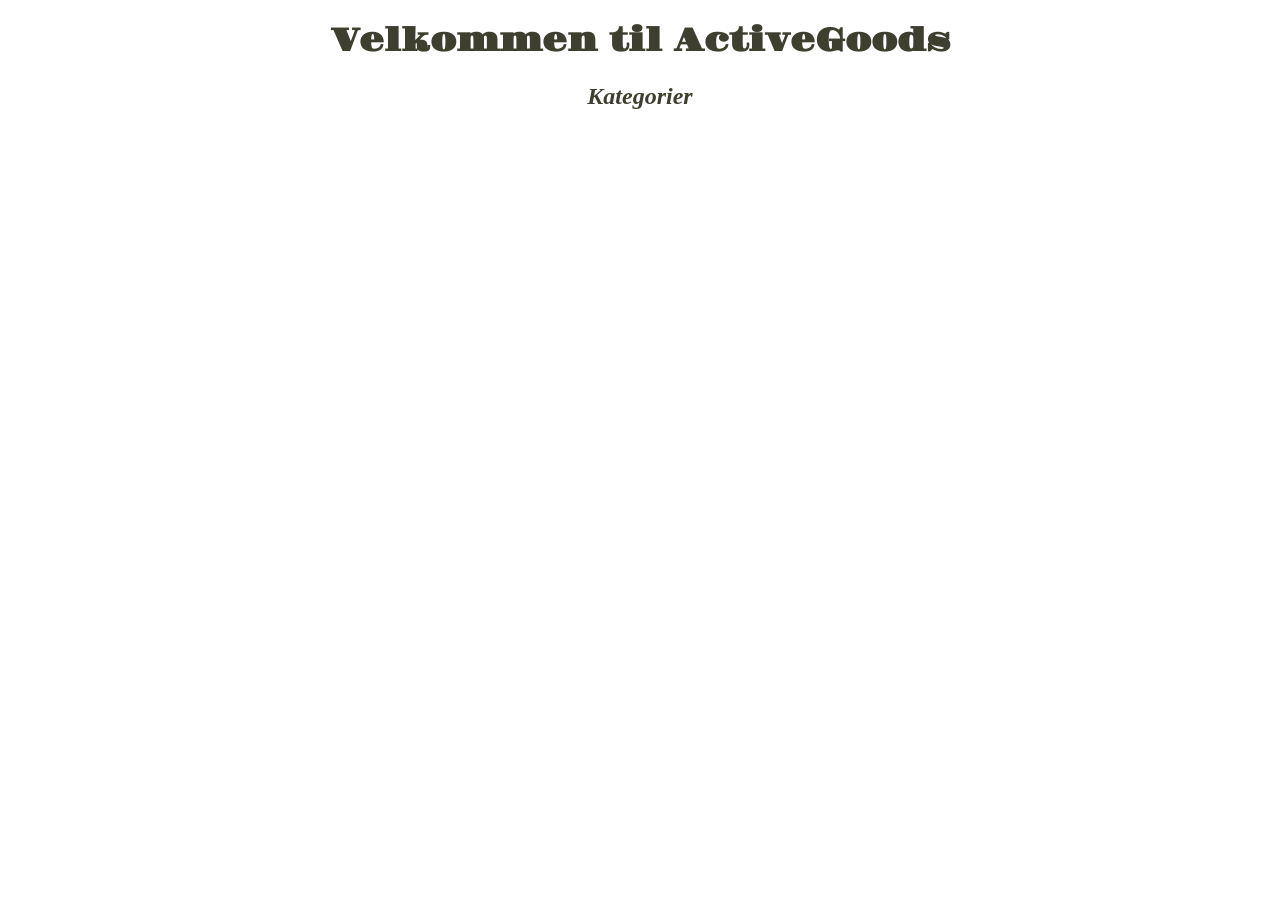
<file: index.html>
<!doctype html>
<html lang="da">
  <head>
    <meta charset="UTF-8" />
    <meta name="viewport" content="width=device-width, initial-scale=1.0" />
    <link rel="stylesheet" href="css/style.css" />
    <link rel="stylesheet" href="produkt.html" />
    <link rel="stylesheet" href="produktliste.html" />
    <script src="js/index.js" defer></script>

    <title>Forside</title>
  </head>
  <body>
    <header>
      <h1>Velkommen til ActiveGoods</h1>
    </header>

    <main>
      <h2>Kategorier</h2>
      <ul class="categories"></ul>
    </main>
  </body>
</html>
</file>
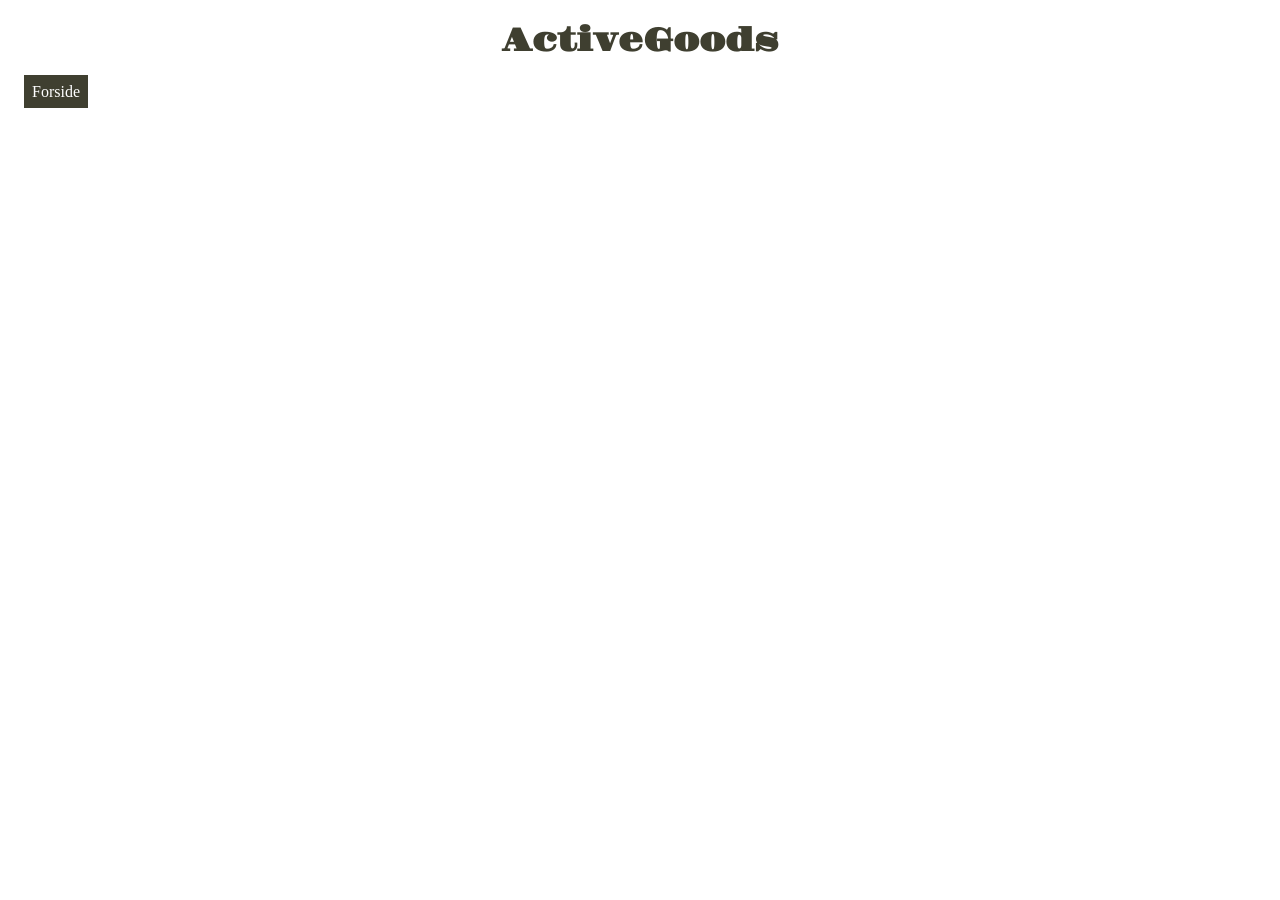
<file: produkt.html>
<!doctype html>
<html lang="da">
  <head>
    <meta charset="UTF-8" />
    <meta name="viewport" content="width=device-width, initial-scale=1.0" />
    <link rel="stylesheet" href="css/style.css" />
    <link rel="stylesheet" href="produktliste.html" />
    <link rel="stylesheet" href="index.html" />
    <script src="js/product.js" defer></script>
    <title>Produkt</title>
  </head>
  <body>
    <main>
      <h1>ActiveGoods</h1>
      <div><a href="index.html" class="forsideknap">Forside</a></div>
      <!-- <div><a href="produktliste.html?category=Accessories" class="tilbageknap">Tilbage</a></div> -->
      <section class="product_list_container1">
        <!-- <div class="produktelement">
          <a href="product.html" class="product_card soldout">
            <img src="https://kea-alt-del.dk/t7/images/webp/640/1557.webp" alt="" />
            <h3>Rygsæk</h3>
            <p class="p1">Quechua</p>
            <p class="price"><span class="old_price">DKK 999,-</span></p>
            <p class="soldout_tag">Udsolgt</p>
          </a>
        </div> -->

        <!-- <section class="productDetails">
          <h2 class="productName">Rygsæk</h2>
          <div>
            <p class="articleType"><span class="bold">Farve:</span> Blå</p>
            <p class="productCategory"><span class="bold">Størrelse:</span> 70 liter</p>
            <p class="productPrice"><span class="bold">Pris:</span> 999,-</p>
          </div>
        </section>
        <div class="produktkort">
          <h2>KURV</h2>

          <p class="brand">Quechua | Rygsæk</p>

          <div class="valg">
            <label>Vælg en størrelse</label>
            <select>
              <option>Blå</option>
              <option>Orange</option>
              <option>Grøn</option>
            </select>
          </div>
          <button>Tilføj til kurv</button>
          <button class="buyButton">Køb nu</button>
        </div>
      </section> -->
    </main>
  </body>
</html>
</file>
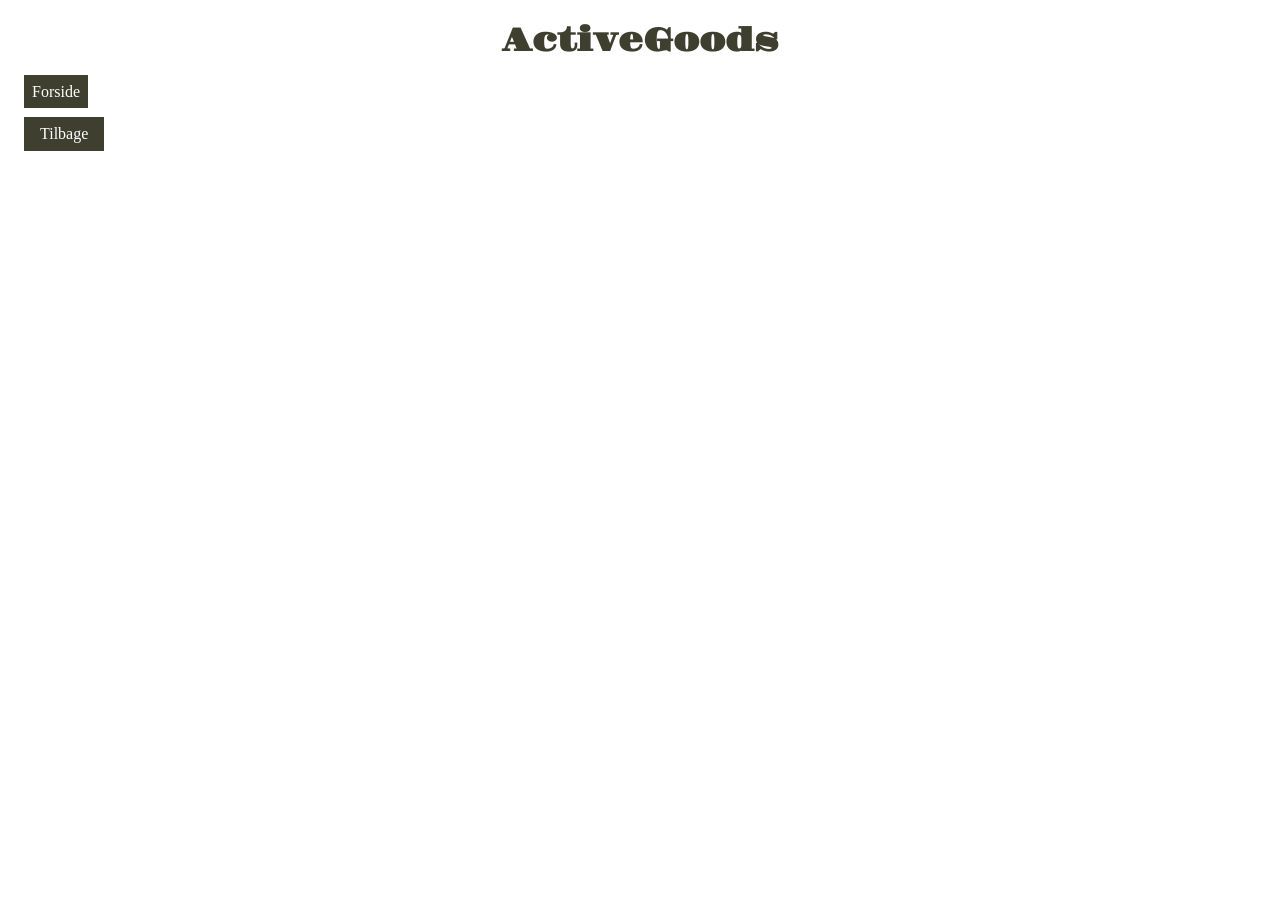
<file: produkt1.html>
<!doctype html>
<html lang="da">
  <head>
    <meta charset="UTF-8" />
    <meta name="viewport" content="width=device-width, initial-scale=1.0" />
    <link rel="stylesheet" href="css/style.css" />
    <link rel="stylesheet" href="produktliste.html" />
    <link rel="stylesheet" href="index.html" />
    <title>Produkt</title>
  </head>
  <body>
    <main>
      <h1>ActiveGoods</h1>
      <div><a href="index.html" class="forsideknap">Forside</a></div>
      <div><a href="produktliste.html" class="tilbageknap">Tilbage</a></div>
      <section class="product_list_container">
        <!-- <div class="produktelement1">
          <a href="product.html" class="product_card on_sale">
            <img src="https://kea-alt-del.dk/t7/images/webp/640/1571.webp" alt="" />
            <h3>Træningsko</h3>
            <p class="p1">Kalenji</p>
            <p class="price"><span class="old_price">DKK 649,-</span> DKK 389,-</p>
          </a>
        </div> -->

        <!-- <section class="productDetails">
          <h2 class="productName">Træningssko</h2>
          <div>
            <p class="articleType"><span class="bold">Model:</span> Træning</p>
            <p class="productCategory"><span class="bold">Kategori:</span> Sko</p>
            <p class="productPrice"><span class="bold">Pris:</span> 389,-</p>
          </div>
        </section>
        <div class="produktkort">
          <h2>KURV</h2>

          <p class="brand">Kalenji | Træningssko</p>

          <div class="valg">
            <label>Vælg størrelse</label>
            <select>
              <option>38</option>
              <option>39</option>
              <option>40</option>
              <option>41</option>
              <option>42</option>
              <option>43</option>
            </select>
          </div>
          <button>Tilføj til kurv</button>
          <button class="buyButton">Køb nu</button>
        </div> -->
      </section>
    </main>
  </body>
</html>
</file>
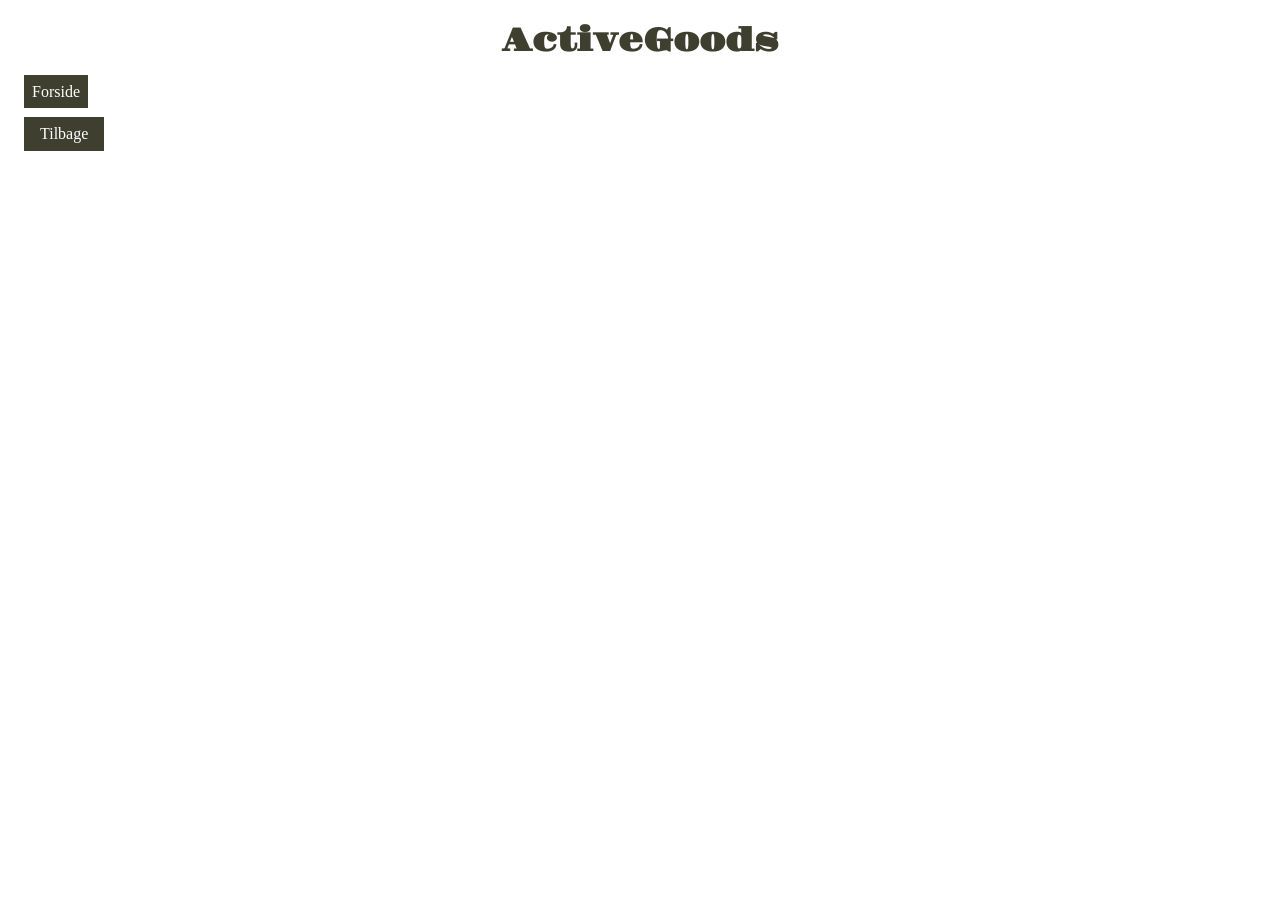
<file: produkt2.html>
<!doctype html>
<html lang="da">
  <head>
    <meta charset="UTF-8" />
    <meta name="viewport" content="width=device-width, initial-scale=1.0" />
    <link rel="stylesheet" href="css/style.css" />
    <link rel="stylesheet" href="produktliste.html" />
    <link rel="stylesheet" href="index.html" />
    <title>Produkt</title>
  </head>
  <body>
    <main>
      <h1>ActiveGoods</h1>
      <div><a href="index.html" class="forsideknap">Forside</a></div>
      <div><a href="produktliste.html" class="tilbageknap">Tilbage</a></div>
      <section class="product_list_container">
        <!-- <div class="produktelement1">
          <a href="product.html" class="product_card soldout">
            <img src="https://kea-alt-del.dk/t7/images/webp/640/1550.webp" alt="" />
            <h3>Fodbold</h3>
            <p class="p1">Puma</p>
            <p class="price"><span>DKK 299,-</span></p>
          </a>
        </div> -->

        <!-- <section class="productDetails">
          <h2 class="productName">Fodbold</h2>
          <div>
            <p class="articleType"><span class="bold">Farve:</span> Sort</p>
            <p class="productCategory"><span class="bold">Kategori:</span> Sport</p>
            <p class="productPrice"><span class="bold">Pris:</span> 299,-</p>
          </div>
        </section>
        <div class="produktkort">
          <h2>KURV</h2>

          <p class="brand">Puma | Fodbold</p>

          <div class="valg">
            <label>Vælg en farve</label>
            <select>
              <option>Orange</option>
              <option>Grøn</option>
              <option>Blå</option>
            </select>
          </div>
          <button>Tilføj til kurv</button>
          <button class="buyButton">Køb nu</button>
        </div>
      </section> -->
    </main>
  </body>
</html>
</file>
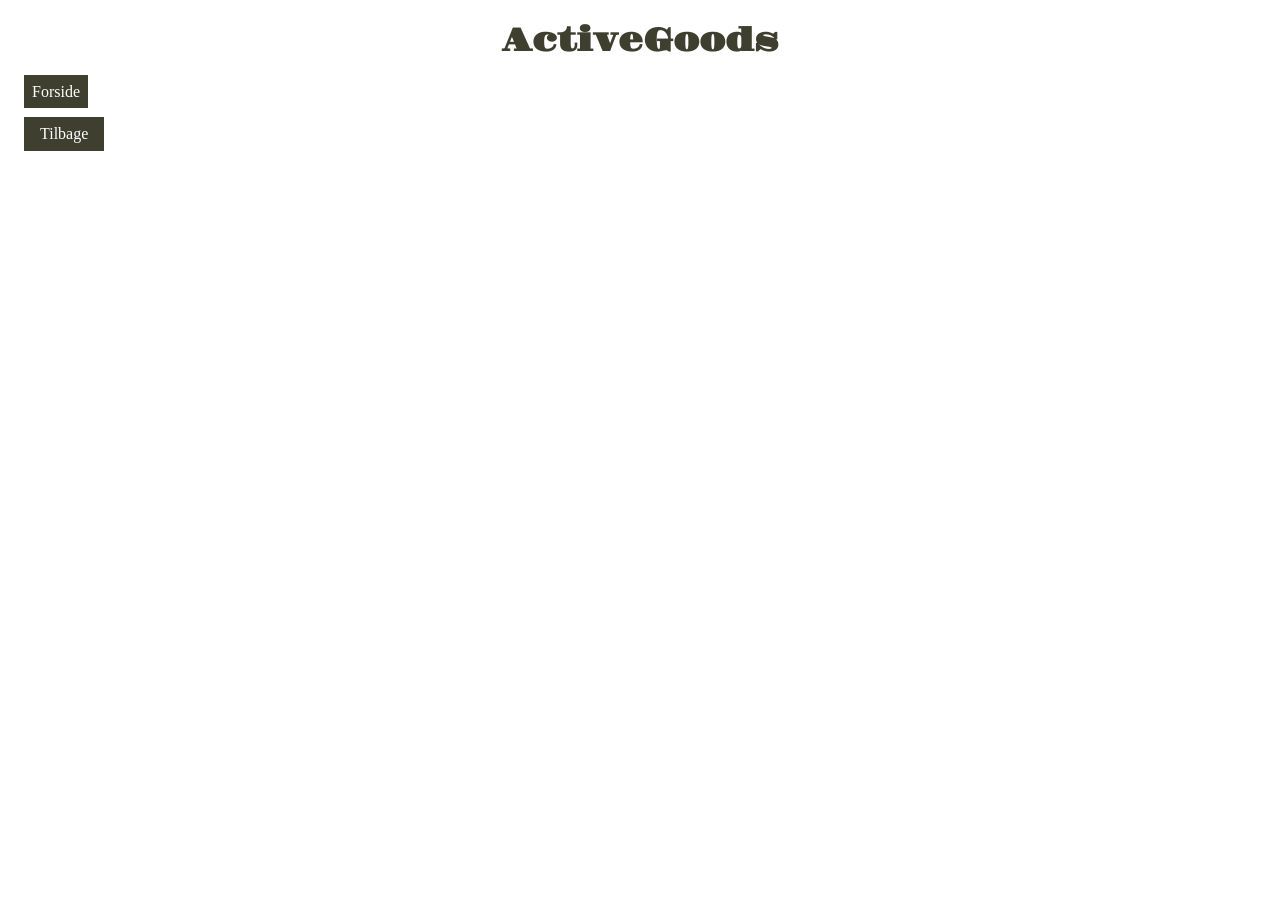
<file: produkt3.html>
<!doctype html>
<html lang="da">
  <head>
    <meta charset="UTF-8" />
    <meta name="viewport" content="width=device-width, initial-scale=1.0" />
    <link rel="stylesheet" href="css/style.css" />
    <link rel="stylesheet" href="produktliste.html" />
    <link rel="stylesheet" href="index.html" />
    <title>Produkt</title>
  </head>
  <body>
    <main>
      <h1>ActiveGoods</h1>
      <div><a href="index.html" class="forsideknap">Forside</a></div>
      <div><a href="produktliste.html" class="tilbageknap">Tilbage</a></div>
      <section class="product_list_container">
        <!-- <div class="produktelement1">
          <a href="produkt.html" class="product_card soldout">
            <img src="https://kea-alt-del.dk/t7/images/webp/640/1535.webp" alt="" />
            <h3>Kasket</h3>
            <p class="p1">Puma</p>
            <p class="price"><span>DKK 179,-</span></p>
          </a>
        </div> -->

        <!-- <section class="productDetails">
          <h2 class="productName">Kasket</h2>
          <div>
            <p class="articleType"><span class="bold">Farve:</span> Sort</p>
            <p class="productCategory"><span class="bold">Kategori:</span> Accessories</p>
            <p class="productPrice"><span class="bold">Pris:</span> 179,-</p>
          </div>
        </section>
        <div class="produktkort">
          <h2>KURV</h2>

          <p class="brand">Puma | Kasket</p>

          <div class="valg">
            <label>Vælg en farve</label>
            <select>
              <option>Hvid</option>
              <option>Grå</option>
              <option>Blå</option>
            </select>
          </div>
          <button>Tilføj til kurv</button>
          <button class="buyButton">Køb nu</button>
        </div>
      </section> -->
      
    </main>
  </body>
</html>
</file>
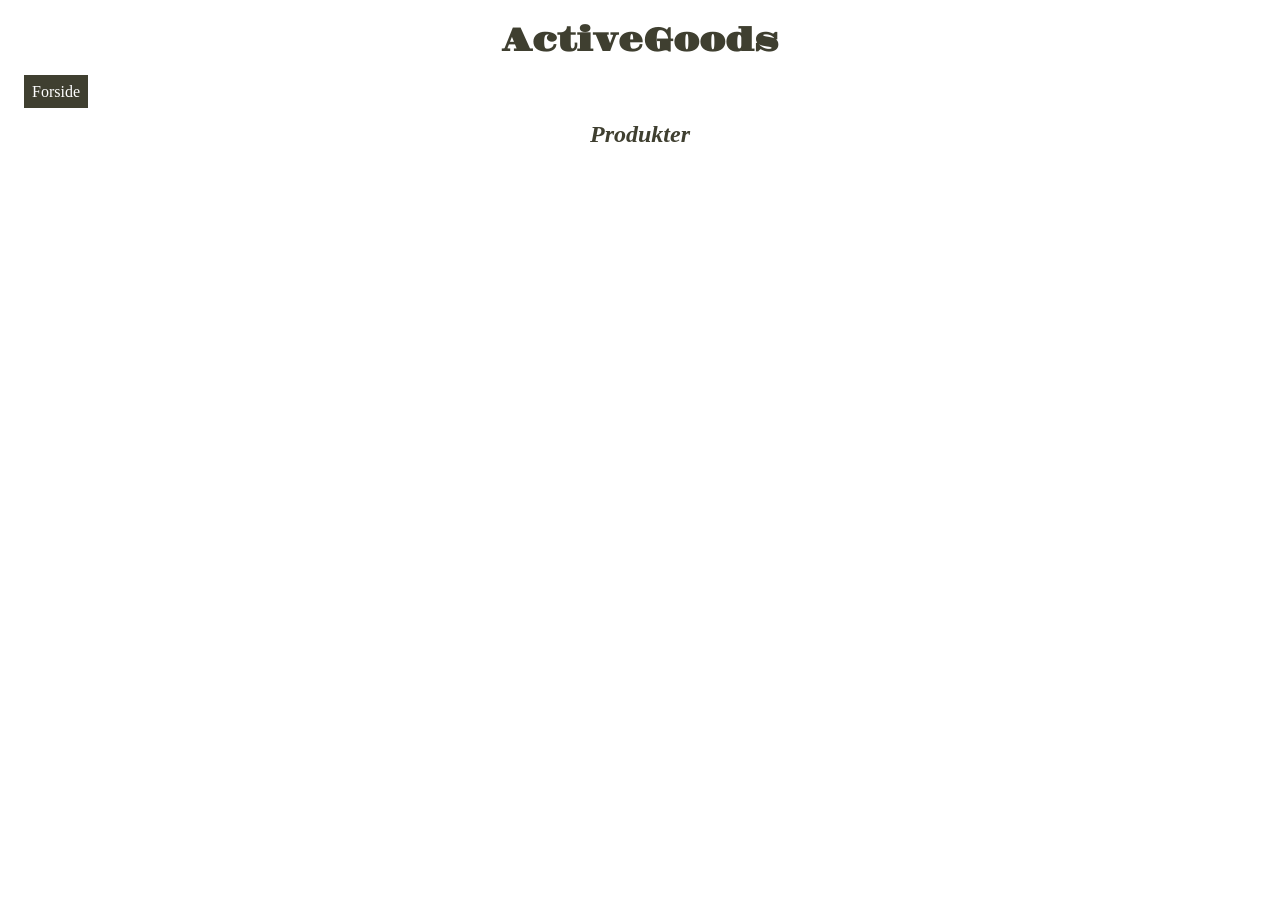
<file: produktliste.html>
<!doctype html>
<html lang="da">
  <head>
    <meta charset="UTF-8" />
    <meta name="viewport" content="width=device-width, initial-scale=1.0" />
    <link rel="stylesheet" href="css/style.css" />
    <link rel="stylesheet" href="index.html" />
    <link rel="stylesheet" href="produkt.html" />
    <script src="js/list.js" defer></script>
    <title>Produktliste</title>
  </head>
  <body>
    <header>
      <h1>ActiveGoods</h1>
      <div><a href="index.html" class="forsideknap">Forside</a></div>
    </header>
    <main>
      <h2>Produkter</h2>

      <section class="product_list_container"></section>
    </main>
  </body>
</html>
</file>
<file: css/style.css>
@import url("https://fonts.googleapis.com/css2?family=Radley:ital@0;1&display=swap");
@import url("https://fonts.googleapis.com/css2?family=Gravitas+One&display=swap");

.categories {
  display: grid;
  grid-template-columns: 1fr 1fr 1fr;
}
.border {
  list-style: none;
  padding: 3em 3em;
  margin: 15px;
  border: 1px solid rgb(147, 147, 100);
  text-align: center;
  color: rgb(147, 147, 100);
  background-color: rgb(147, 147, 100);
}
li a {
  color: white;
  text-decoration: none;
  font-weight: bold;
  font-size: x-large;
  font-family: "Radley", cursive;
}
h3 {
  text-align: center;
  color: rgb(63, 63, 48);
  font-family: "Radley", cursive;
}
p {
  text-align: center;
  color: rgb(63, 63, 48);
  font-family: "Radley", cursive;
}
.p1 {
  text-align: center;
  color: rgb(147, 147, 100);
  font-family: "Radley", cursive;
}
.border:hover {
  transform: scale(1.05);
  transition: transform 0.2s;
}

.forsideknap {
  margin: 1em;
  padding: 0.5em;
  background-color: rgb(63, 63, 48);
  color: white;
  text-decoration: none;
}

.forsideknap:hover {
  background-color: rgb(147, 147, 100);
  color: white;
  transition: background-color 0.3s ease;
}

.tilbageknap {
  display: inline-block;
  margin: 1em;
  padding: 0.5em 1em;
  background-color: rgb(63, 63, 48);
  color: white;
  text-decoration: none;
}
.tilbageknap:hover {
  background-color: rgb(147, 147, 100);
  color: white;
  transition: background-color 0.3s ease;
}
h1 {
  text-align: center;
  color: rgb(63, 63, 48);
  font-family: "Gravitas One", sans-serif;
  font-size: xx-large;
}
h2 {
  text-align: center;
  color: rgb(63, 63, 48);
  font-style: italic;
}

.product_list_container {
  display: grid;
  grid-template-columns: repeat(auto-fill, minmax(150px, 1fr));
  gap: 2rem;
  padding: 2rem;
}
.product_card {
  display: block;
  text-decoration: none;
  color: black;
  border: 1px solid rgb(147, 147, 100);
  padding: 1rem;
  position: relative;
}
.product_card img {
  width: 100%;
  height: auto;
  object-fit: cover;
}

/* .soldout .soldout_tag {
  position: absolute;
  top: 10px;
  left: 10px;
  background: rgb(63, 63, 48);
  color: white;
  padding: 5px 10px;
  font-size: 0.9rem;
}

.on_sale .sale_tag {
  position: absolute;
  top: 10px;
  right: 10px;
  background: red;
  color: white;
  padding: 5px 10px;
  font-size: 0.9rem;
}

.soldout {
  position: absolute;
  top: 10px;
  left: 10px;
  background: rgb(63, 63, 48);
  color: white;
  padding: 5px 10px;
  font-size: 0.9rem;
  border-radius: 5px;
} */

.soldout_tag {
  position: absolute;
  top: 10px;
  left: 10px;
  background: rgb(120, 120, 120);
  color: white;
  padding: 5px 10px;
  font-size: 0.9rem;
  border-radius: 5px;
}

.discount {
  position: absolute;
  top: 10px;
  right: 10px;
  background: red;
  color: white;
  padding: 5px 10px;
  font-size: 0.9rem;
  border-radius: 5px;
}

.old_price {
  text-decoration: line-through;
  color: #777;
  margin-right: 5px;
}
.product_card:hover {
  transform: scale(1.05);
  transition: transform 0.2s;
}
.produktelement img {
  filter: grayscale(0%);
  transition: 0.3s;
}
.produktelement:hover img {
  filter: grayscale(90%);
}

.produktelement {
  display: grid;
  grid-template-columns: repeat(auto-fill, minmax(150px, 1fr));
}

/* .product_list_container1 {
  display: grid;
   grid-template-columns: repeat(auto-fill, minmax(150px, 1fr)); 
} */

.product_list_container1 {
  display: grid;
  grid-template-columns: repeat(auto-fill, minmax(150px, 1fr));
  gap: 2rem;
  padding: 2rem;
}

.produktkort {
  width: auto;
  padding: 20px;
  background: #eee;
  border-radius: 6px;
  display: flex;
  flex-direction: column;
  gap: 16px;
}

.produktkort h2 {
  margin: 0;
  font-size: 22px;
}

.brand {
  margin: 0;
  color: #666;
}

.valg {
  display: flex;
  justify-content: space-between;
  align-items: center;
}

select {
  padding: 6px 10px;
  border-radius: 6px;
  border: 1px solid #ccc;
}

button {
  padding: 10px;
  border: none;
  border-radius: 20px;
  background: white;
  cursor: pointer;
}
option {
  font-family: "Radley", cursive;
}

/*
.billedegrid {
  display: grid;
  grid-template-columns: repeat(4, 1fr);
  gap: 1.5rem;
}

.billedegrid img {
  width: 100%;
  height: auto;
  object-fit: cover;
}

.produktelement {
  width: 70%;
  height: auto;
  position: relative;
  background-color: #c5bcbc;
  overflow: hidden;
}

.produktelement_info {
  width: 100%;
  height: auto;
  padding: 10px 0;
}
  */
</file>
